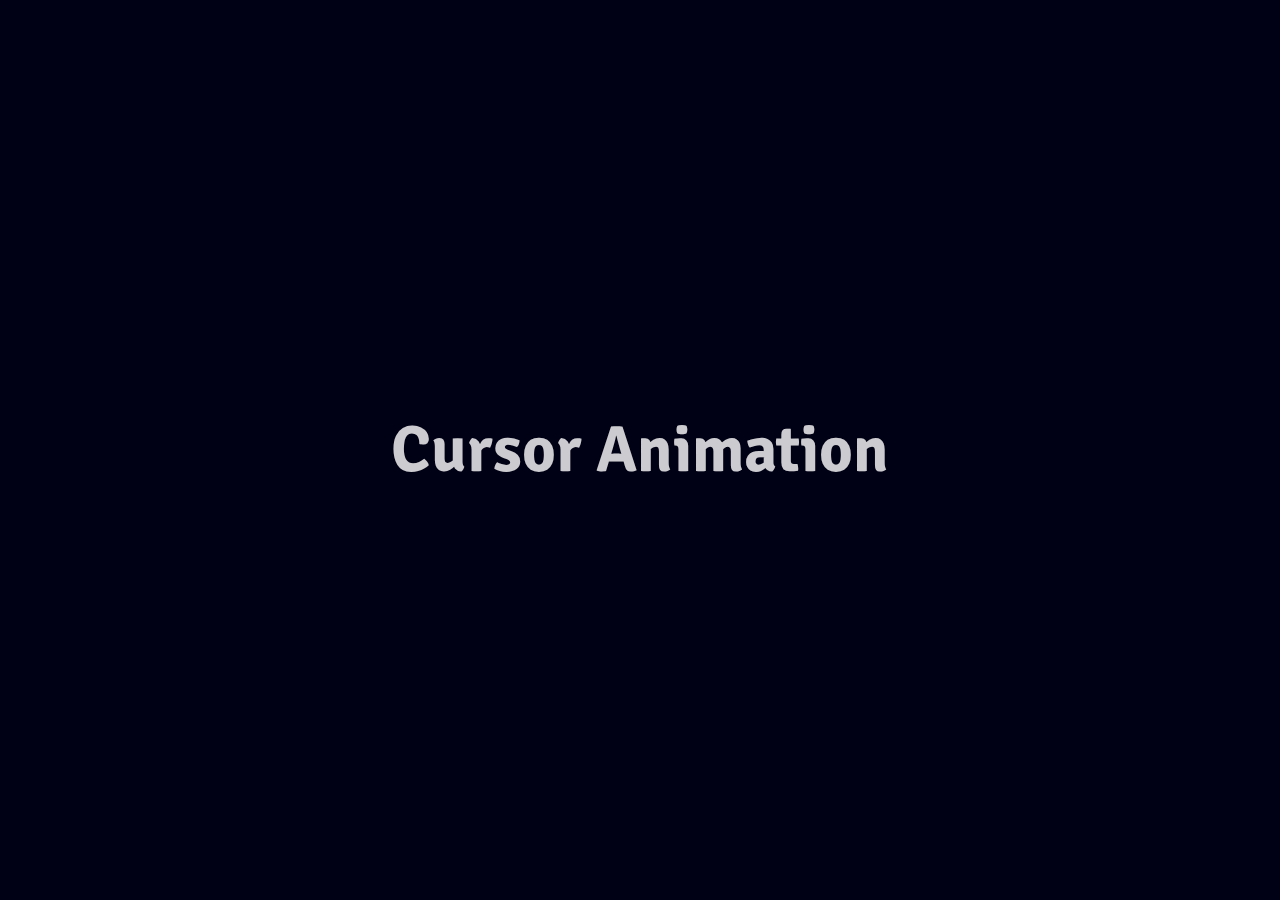
<file: cursorAnimationProject/index.html>
<!DOCTYPE html>
<html lang="en">
<head>
    <meta charset="UTF-8">
    <meta name="viewport" content="width=device-width, initial-scale=1.0">
    <title>Cursor Animation</title>
    <link rel="stylesheet" href="style.css">
</head>

<body>

    <div class="cursor"></div>

        <section class="main">
            <h1>Cursor Animation</h1>
        </section>


    <script src="main.js"></script>
</body>
</html>
</file>
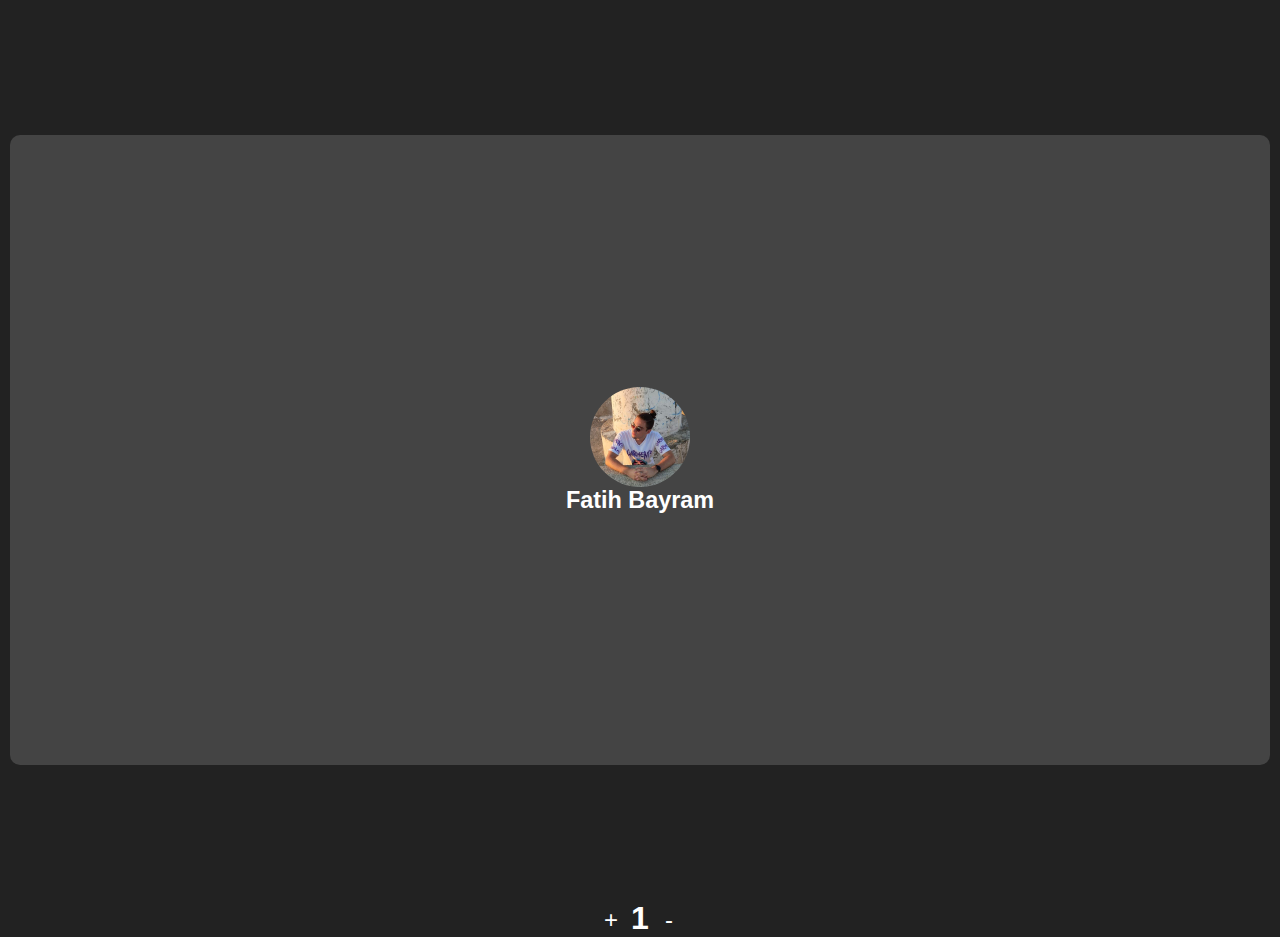
<file: googleMeetProject/index.html>
<!DOCTYPE html>
<html lang="en">
<head>
    <meta charset="UTF-8">
    <meta name="viewport" content="width=device-width, initial-scale=1.0">
    <title>Google Meet</title>
    <link rel="stylesheet" href="style.css">
</head>
<body>
    <div class="container">
        <div class="item">
            <img src="img/pp.jpg" id="myImg" alt="This picture is not supported by your browser .">
            <h3 id="name">Fatih Bayram</h3>
        </div>   
    </div>
    <div class="buttons">
        <button id="increase-btn">+</button>
        <h1 class="counter"></h1>
        <button id="deacrease-btn">-</button>
    </div>
   
    
    <script src="main.js"></script>
</body>
</html>
</file>
<file: cursorAnimationProject/style.css>
@import url('https://fonts.googleapis.com/css2?family=Montserrat:wght@200&family=Signika+Negative:wght@700&display=swap');
* {
    margin: 0;
    padding: 0;
    box-sizing: border-box;
    font-family: 'Signika Negative', sans-serif;
}

body {
    height: 100vh;
    background-color: #000115;
    cursor: none;
}

.main {
    height: 100vh;
    display: flex;
    justify-content: center;
    align-items: center;
}

.main h1 {
    color: rgba(255, 255, 255, 0.8);
    font-size: 65px ;
}

.cursor {
    z-index: 999;
    position: fixed;
    background: #2696E8;
    width: 20px;
    height: 20px;
    border-radius: 100%;
    pointer-events: none;
    box-shadow: 0 0 20px #2696E8, 0 0 60px #2696E8, 0 0 100px #2696E8,;
    transform: translate(-50%, -50%);
    animation: colors 5s infinite;
    display: none;
}

@keyframes colors {
    0% {
        filter: hue-rotate(0deg);
        }

    100% {
        filter: hue-rotate(360deg);
        }
}

.cursor:before {
    content: "";
    position: absolute;
    width: 50px;
    height: 50px;
    border-radius: 50%;
    background: #2696E8;
    opacity: 0.2;
    transform: translate(-30%, -30%);
}
</file>
<file: googleMeetProject/style.css>
* {
    padding: 0;
    margin: 0;
    box-sizing: border-box;
    font-family: sans-serif;
}

html, body {
    height: 100%;
}

.container {
    height: 100%;
    display: grid;
    padding: 10px;
    align-items: center;
    background-color: #222;
    gap: 15px;
    overflow: auto;
}

.item {
    aspect-ratio: 16/8;
    background-color: #444;
    border-radius: 10px;
    display: flex;
    flex-direction: column;
    align-items: center;
    justify-content: center ;
    color: white;
    font-size: 20px;
}

img {
    width:100px;
    height: 100px;
    border-radius: 100px;
}

.container:has(.item:nth-child(2)) {
    grid-template-columns: repeat(2, 1fr)
}

.container:has(.item:nth-child(5)) {
    grid-template-columns: repeat(3, 1fr);
}

.container:has(.item:nth-child(10)) {
    grid-template-columns: repeat(4, 1fr);
}

.buttons {
    color: white;
    background-color: #222;
    display: flex;
    justify-content: center;
    align-items: center;
}

.buttons button {
    border: none;
    background-color: #222;
    color: white;
    width: 40px;
    height: 25px;
    font-size: 24px;
}
</file>
